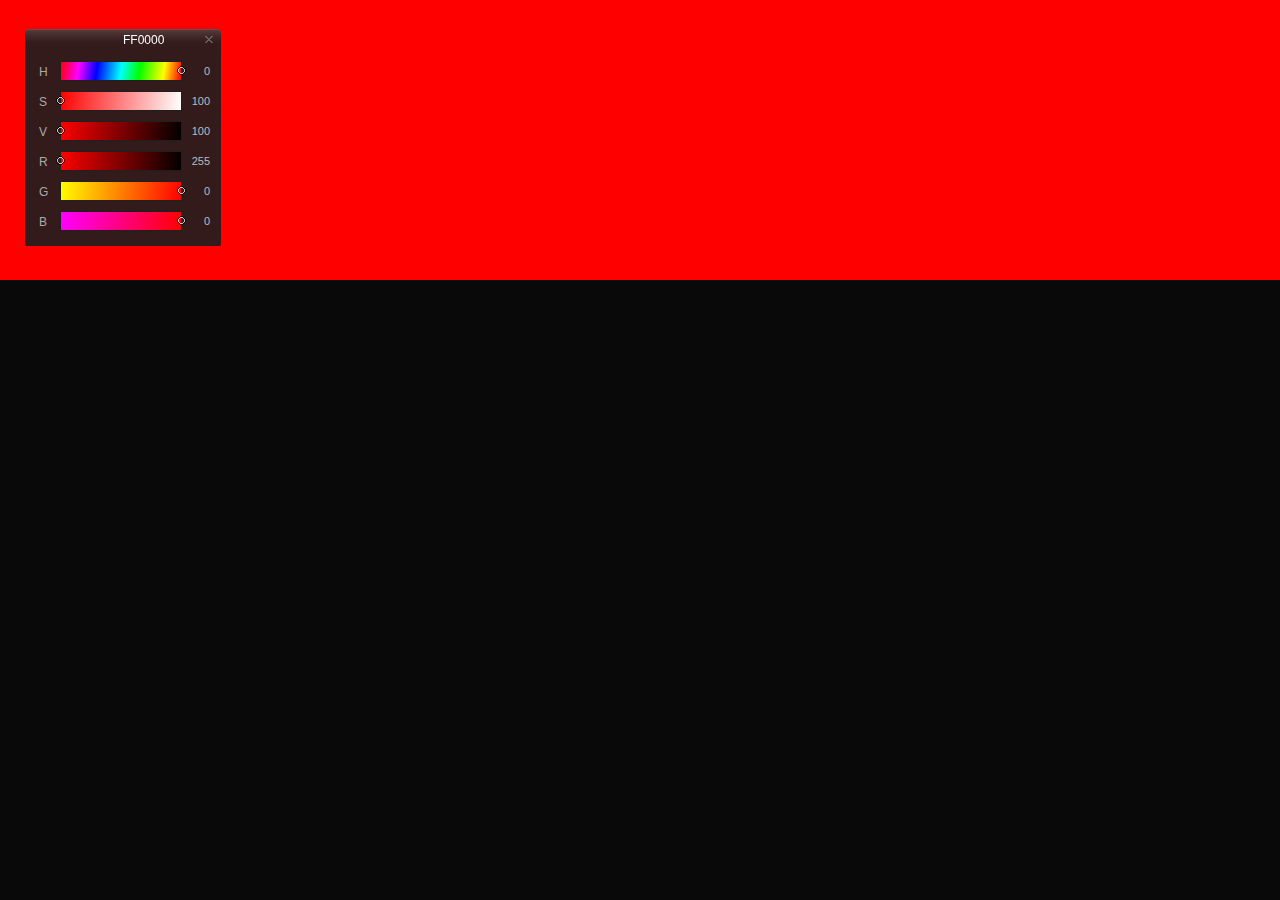
<file: HSL+RGBA/index.html>
<!DOCTYPE html PUBLIC "-//W3C//DTD XHTML 1.0 Transitional//EN" "http://www.w3.org/TR/xhtml1/DTD/xhtml1-transitional.dtd">
<html xmlns="http://www.w3.org/1999/xhtml">
<head>
 <title>DHTML Color Picker v2.0</title>
<style>
body { width: 100%; height: 100%; margin: 0; FONT-FAMILY: arial, helvetica, san-serif; FONT-SIZE: 12px; background: #090909; overflow: hidden; }

/* COLOR */

#color .bounds { width: 200px; }
#color .TM, #color .BM { width: 180px }
#color .ML, #color .MR { height: 185px; }
#color .MM { position: relative; color: #111; width: 180px; height: 185px }
#color .TML { cursor: text; padding-top: 2px; font-size: 12px; }
#color .TML:active { cursor: move; }
#color .z canvas { background: url('media/op_8x8.gif'); cursor: crosshair; position: relative; border: 1px solid #1f1f1f; left: 5px; float: left; display: inline; margin-top: 10px }
#color .z div { display: inline; }
#color .z div div { position: absolute; left: 20px }
#color .z div .east { position: relative; float: right; top: 14px; left: -3px; font-size: 11px; color: #bbb; display: inline; cursor: text; }
#color .z div .west { width: 10px; position: relative; float: left; top: 14px; font-size: 12px; color: #aaa; left: 6px; letter-spacing: 0.035em; display: inline; }
#color .z div:hover .west, #color .z div:hover .east { color: #FFF; }
#color .z div:active .west, #color .z div:active .east { color: #FFF; font-weight: bold }
#color .z div.cur { background: url('media/miniCurr.gif'); opacity: 0.75; width: 9px; height: 9px; display: inline; position: relative; top: 15px; cursor: crosshair; z-index: 1; float: left; border: 0; padding: 0; margin: 0 0 0 3px;  }
#color .z div:hover .cur, #color .MM div:active .cur { opacity: 1; }


/* GUI  */

.gui { cursor: move; position: absolute; top: 0; left: 0; z-index: 2; }
.gui br { CLEAR: both; }
.gui .TL { background: url('media/win_LT.png') -8px 0px; width: 8px; height: 26px; float: left; }
.gui .TM { background: url('media/win_MT.png'); width: 75px; height: 20px; float: left; text-align: center; padding-top: 6px; color: #fff; font-size: 13px; font-variant: small-caps }
.gui .TML { float: left; z-index: 10; position: absolute; }
.gui .TRx { float: right; position: relative; top: 2px; left: 1px }
.gui .TRx img { float: left; margin: 0; padding: 0 0 0 6px; height: 12px; width: 12px; position: relative; top: 1px; opacity: 0.5; cursor: pointer }
.gui .TRx img:hover { opacity: 1; }
.gui .TRx div { width: 1px; background: #1a1a1a; height: 13px; float: left; margin: 1px 0 0 0; opacity: 0.5; }
.gui .TR { background: url('media/win_RT.png'); width: 8px; height: 26px; float: left; }
.gui .ML { background: url('media/win_LM.png') -8px; float: left; width: 8px; height: 257px; }
.gui .MM { background: url('media/win_MM.png'); float: left; width: 75px; cursor: default; }
.gui .MR { background: url('media/win_RM.png'); float: left; width: 8px; height: 257px; }
.gui .BL { background: url('media/win_LB.png') -8px -22px; float: left; width: 8px; height: 10px; }
.gui .BM { background: url('media/win_MB.png') 0 -22px; float: left; width: 75px; height: 10px; }
.gui .BR { background: url('media/win_RB.png') -16px -22px; float: left; width: 8px; height: 10px; }

</style>
</head>
<body>
<div id="T" onclick="this.innerHTML=''; this.style.background=''; this.style.zIndex=0;"></div>
<div id="plugID" style="background: #FFF; height: 280px; width: 100%; position: absolute"></div>

<div id="color" class="gui" onmousedown="core.fu(this.id, event, {fu:core.win, Y1:19, z:true});" style="top: 40px; left: 100px;">
 <div class="bounds">
  <div class="TL"></div>
  <div class="TM">
   <span id="HEX" class="TML" title="HEX"></span>
   <div class="TRx"><img onclick="win.close('solid',1)" onmousedown="return(noMove())" src="media/win_close.png" title="Close" /></div>
  </div>
  <div class="TR"></div><br />
  <div class="ML"></div>
  <div class="MM" onmousedown="noMove()" id="colorMM"></div>
  <div class="MR"></div><br />
  <div class="BL"></div>
  <div class="BM"></div>
  <div class="BR"></div>
 </div>
</div>

<script type="text/javascript">

/* DHTML Color Picker : v2.0 : 17/04/2007 */
/* dhtml+color+picker+2.html */

function $(v,o) { return((typeof(o)=='object'?o:document).getElementById(v)); }
function $S(o) { o=$(o); if(o) return(o.style); }
function $2D(o) { o=$(o); if(o) return(o.getContext('2d')); }
function abPos(o) { var o=(typeof(o)=='object'?o:$(o)), z={X:0,Y:0}; while(o!=null) { z.X+=o.offsetLeft; z.Y+=o.offsetTop; o=o.offsetParent; }; return(z); }
function agent(v) { return(Math.max(navigator.userAgent.toLowerCase().indexOf(v),0)); }
function getTime() { return((new Date()).getTime()); }
function noMove() { if(core.stop) { core.stop=0; document.onmouseup=function(){ document.onmouseup=''; core.stop=1; }; } return false; }
function ob2r(r) { var z=[], j=0; for(var i in r) { z[j++]=Math.round(r[i],2); } return(z); }
function XY(e,v) { var o=agent('msie')?{'X':e.clientX+document.body.scrollLeft,'Y':e.clientY+document.body.scrollTop}:{'X':e.pageX,'Y':e.pageY}; return(v?o[v]:o); }
function zero(n) { return(!isNaN(n=parseFloat(n))?n:0); }
function zindex(d) { d.style.zIndex=zINDEX++; }


/* COLOR PICKER */

Picker={};

/* Mouse */

Picker.core=function(o,e,fu) {

	core.fu(o,e,{fu:core.X, oX:-13.5, X1:0, X2:121, oY:0},fu);

};

Picker.cur=function(n,v,i,m) { var b=Picker[v.toUpperCase()][i], n=Math.max(0,n)/121;

	Picker[v.toLowerCase()][i[0]]=Math.round((1-n)*b);

	Picker.run(i);

};

Picker.pos=function(r,v,i) { var n=r[i[0]]; n=n;

	$S(i+'Cur').left=parseInt((121-(n/Picker[v][i])*121)+10)+'px';

	$(i+'Me').innerHTML=Math.round(n);

};

/* Create */

Picker.mk=function() { var z='', o=$('colorMM');

	var R={'Hue':'HSV', 'Saturation':'HSV', 'Value':'HSV', 'Red':'RGB', 'Green':'RGB', 'Blue':'RGB'};

	for(var i in R) { var v='Picker.core(\''+i+'Cur\',event,function(a,b,m) { Picker.cur(b.X,\''+R[i]+'\',\''+i+'\',m); })';

		z+='<div title="'+i[0].toUpperCase()+i.substr(1)+'">'+
		   ' <div class="west" id="'+i+'T">'+i.substr(0,1).toUpperCase()+"<\/div>"+
		   ' <span class="east" id="'+i+'Me">'+"<\/span>"+
		   ' <div onmousedown="'+v+'" id="'+i+'Cur" class="cur">'+"<\/div>"+
		   ' <canvas id="'+i+'" onmousedown="'+v+'" height="18" width="120">'+"<\/canvas><br>"+
		   "<\/div>";

	};

	o.innerHTML='<div class="z">'+z+"<\/div>";
	
};

/* Visualizer */

Picker.run=function(m,r) {

	var hsv2rgb=color.HSV_RGB, rgb2hsv=color.RGB_HSV, rgb2hex=color.RGB_HEX, rgba=color.rgba_old;

	if(r) { var r=Picker.rgb={R:r[0], G:r[1], B:r[2], A:r[3]}, h=Picker.hsv=rgb2hsv(Picker.rgb); } else { var r=Picker.rgb, h=Picker.hsv; }

	if(Picker.HSV[m]) { var t=hsv2rgb(h); t.A=r.A; r=Picker.rgb=t; } else if(Picker.RGB[m]) { h=Picker.hsv=rgb2hsv(r); }

	var R={'Hue':[[0,[0,h.S,h.V]], [0.15,[300,h.S,h.V]], [0.30,[240,h.S,h.V]], [0.50,[180,h.S,h.V]], [0.65,[120,h.S,h.V]], [0.85,[60,h.S,h.V]], [1,[0,h.S,h.V]]],
		   'Saturation':[[0,[h.H,100,h.V]], [1,[h.H,0,h.V]]],
		   'Value':[[0,[h.H,h.S,100]], [1,[h.H,h.S,0]]],
		   'Red':[[0,[255,r.G,r.B,r.A]], [1,[0,r.G,r.B,r.A]]],
		   'Green':[[0,[r.R,255,r.B,r.A]], [1,[r.R,0,r.B,r.A]]],
		   'Blue':[[0,[r.R,r.G,255,r.A]], [1,[r.R,r.G,0,r.A]]]};

	for(var i in R) { var c=$2D(i), g=c.createLinearGradient(0,0,120,18);

		for(var j in R[i]) { var j=R[i][j], k=j[1];
		
			if(Picker.HSV[i]) { k=hsv2rgb({H:k[0], S:k[1], V:k[2]}); }

			g.addColorStop(j[0], 'rgba('+ob2r(Picker.mode(k,isNaN(k.A)?1:0))+')');
			
		};

		var a={X:0,Y:0}, b={X:120,Y:18}; c.beginPath();
		
		c.clearRect(a.X,a.Y,b.X,b.Y);
		
		c.moveTo(a.X,a.Y); c.lineTo(a.X,b.Y); c.lineTo(b.X,b.Y); c.lineTo(b.X,a.Y);

		c.closePath(); c.fillStyle=g; c.fill();

		if(Picker.HSV[i]) { Picker.pos(h,'HSV',i); }
		
		else { Picker.pos(r,'RGB',i); }

	};

	$('HEX').innerHTML=rgb2hex(r);
	
    $S('plugID').background='#'+rgb2hex(r);

};

/* Data */

Picker.mode=function(r,s) { return(s?r:[r.R,r.G,r.B,r.A]); };

Picker.RGB={Red:255, Green:255, Blue:255};

Picker.HSV={Hue:360, Saturation:100, Value:100};

Picker.rgb={R:255, G:0, B:0, A:1};

Picker.hsv={H:0, S:100, V:100};


/* CORE MOVEMENT */

var oXY={}, cXY={}, zINDEX=2;

core={};

core.stop=1;

core.X=function(o,m,a,x) { a.X=Math.max(x.X1, x.X2?Math.min(x.X2, a.X+x.X1):a.X+x.X1); return(a); };

core.fu=function(o,e,C,F) { if(core.stop) { var oX=abPos($(o)).X, oY=abPos($(o)).Y, r=XY(e);

	function c(e,m) { r=XY(e); if(C) r=C.fu(o, m, {'X':r.X-oX, 'Y':r.Y-oY}, C); return(r); }
	function f(e,m) { c(e,m); if(F) F(oXY, r, m, e); return(r); }

	if(isNaN(C.oX)) oX=r.X-oX; else oX=oX-C.oX-zero($S(o).left);
	if(isNaN(C.oY)) oY=r.Y-oY; else oY=oY-C.oY-zero($S(o).top);

	core.stop=0; oXY=c(e); cXY=f(e, mXY='down'); core.time=getTime();

	document.onmousemove=function(e){ if(!core.stop) { cXY=f(e, 'move'); } }
	document.onmouseup=function(e){ core.stop=1; document.onmousemove=''; document.onmouseup=''; cXY=f(e, mXY='up'); }; 
	document.onselectstart=function(){ return false; }

} };

core.win=function(o,m,a,x) { a.X=(x.X1?Math.max(a.X,x.X1):a.X); a.Y=(x.Y1?Math.max(a.Y,x.Y1):a.Y);

	if(m=='down') { if(x.z) { zindex($(o)); }; }

	$S(o).left=a.X+'px'; $S(o).top=a.Y+'px';

	return(a);

};


/* COLOR LIBRARY */

color={};

color.HEX=function(o) { o=Math.round(Math.min(Math.max(0,o),255));

	return("0123456789ABCDEF".charAt((o-o%16)/16)+"0123456789ABCDEF".charAt(o%16));
	
};

color.RGB_HEX=function(o) { var fu=color.HEX; return(fu(o.R)+fu(o.G)+fu(o.B)); };

color.RGB_HSV=function(o) { var M=Math.max(o.R,o.G,o.B), delta=M-Math.min(o.R,o.G,o.B), H, S, V;

	if(M!=0) { S=Math.round(delta/M*100);

		if(o.R==M) H=(o.G-o.B)/delta; else if(o.G==M) H=2+(o.B-o.R)/delta; else if(o.B==M) H=4+(o.R-o.G)/delta;

		var H=Math.min(Math.round(H*60),360); if(H<0) H+=360;

	}

	return({'H':H?H:0, 'S':S?S:0, 'V':Math.round((M/255)*100)});

};

color.HSV_RGB=function(o) {
	
	var R, G, A, B, C, S=o.S/100, V=o.V/100, H=o.H/360;

	if(S>0) { if(H>=1) H=0;

		H=6*H; F=H-Math.floor(H);
		A=Math.round(255*V*(1-S));
		B=Math.round(255*V*(1-(S*F)));
		C=Math.round(255*V*(1-(S*(1-F))));
		V=Math.round(255*V); 

		switch(Math.floor(H)) {

			case 0: R=V; G=C; B=A; break;
			case 1: R=B; G=V; B=A; break;
			case 2: R=A; G=V; B=C; break;
			case 3: R=A; G=B; B=V; break;
			case 4: R=C; G=A; B=V; break;
			case 5: R=V; G=A; B=B; break;

		}

		return({'R':R?R:0, 'G':G?G:0, 'B':B?B:0, 'A':1});

	}
	else return({'R':(V=Math.round(V*255)), 'G':V, 'B':V, 'A':1});

};

Picker.mk();
Picker.run('Red');

$S('color').left='25px';
$S('color').top='25px';

</script>
</body>
</html>
</file>
